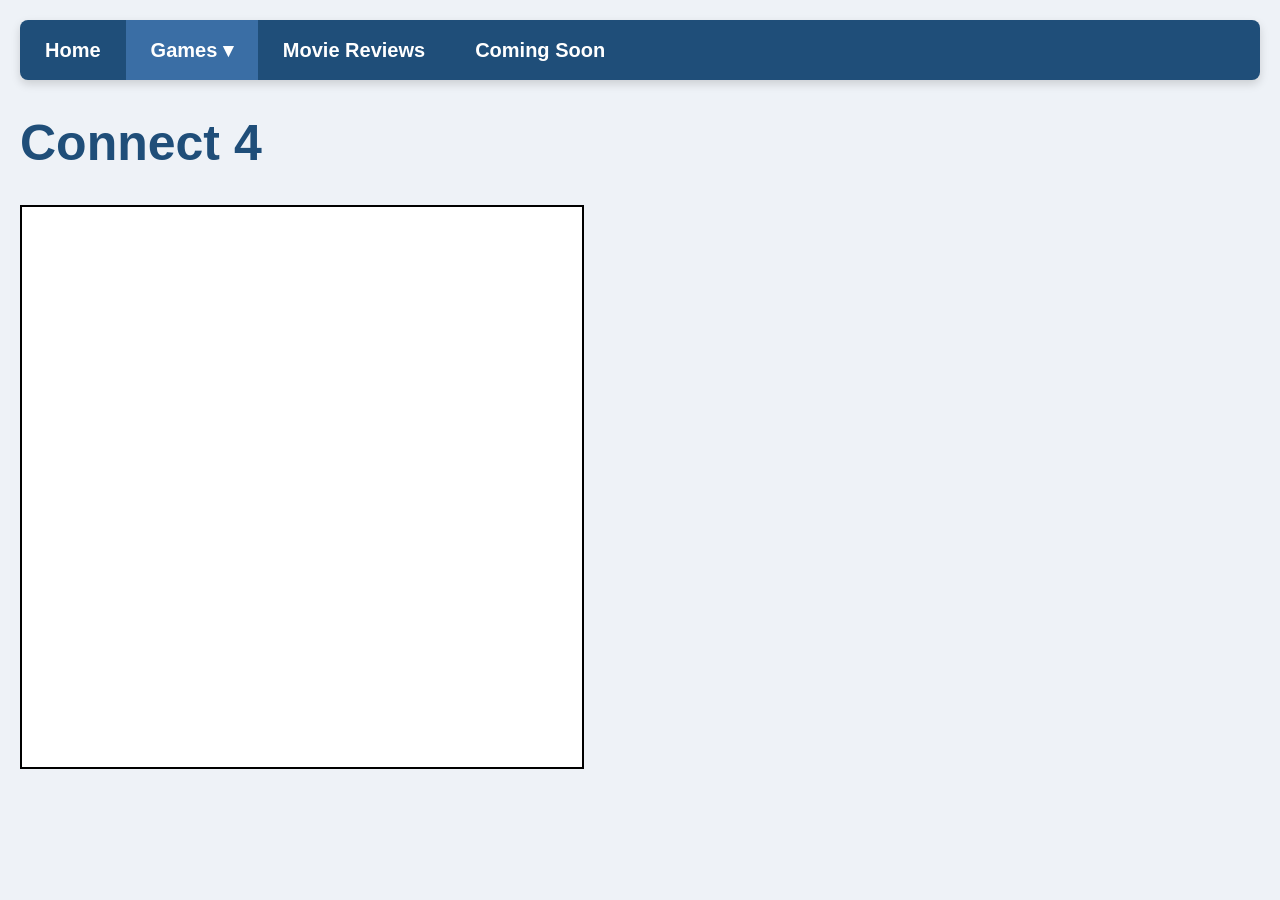
<file: connect4.html>
<html>
    <head>
        <meta charset="UTF-8">
        <meta name="viewport" content="width=device-width, initial-scale=1.0">
        <title>Connect 4</title>
        <link rel="stylesheet" href="static/css/my.css">
    </head>
    <body>
        <nav class="navbar">
            <ul class="nav-menu">
                <li class="nav-item"><a href="index.html">Home</a></li>
                <li class="nav-item dropdown">
                    <a href="#" class="dropbtn active">Games ▾</a>
                    <ul class="dropdown-menu">
                        <li><a href="magic8ball.html">Magic 8 Ball</a></li>
                        <li><a href="paperscissorsrock.html" class="active">Paper Scissors Rock</a></li>
                    </ul>
                </li>
                <li class="nav-item"><a href="index.html">Movie Reviews</a></li>
                <li class="nav-item"><a href="#">Coming Soon</a></li>
            </ul>
        </nav>

        <main class="game-page">
            <h1>Connect 4</h1>
            <canvas id="board" width="560" height="560" style="border: 2px solid #000; background: #fff;"></canvas>
        </main>

        <script src="static/js/connect4.js"></script>
    </body>
</html>
</file>
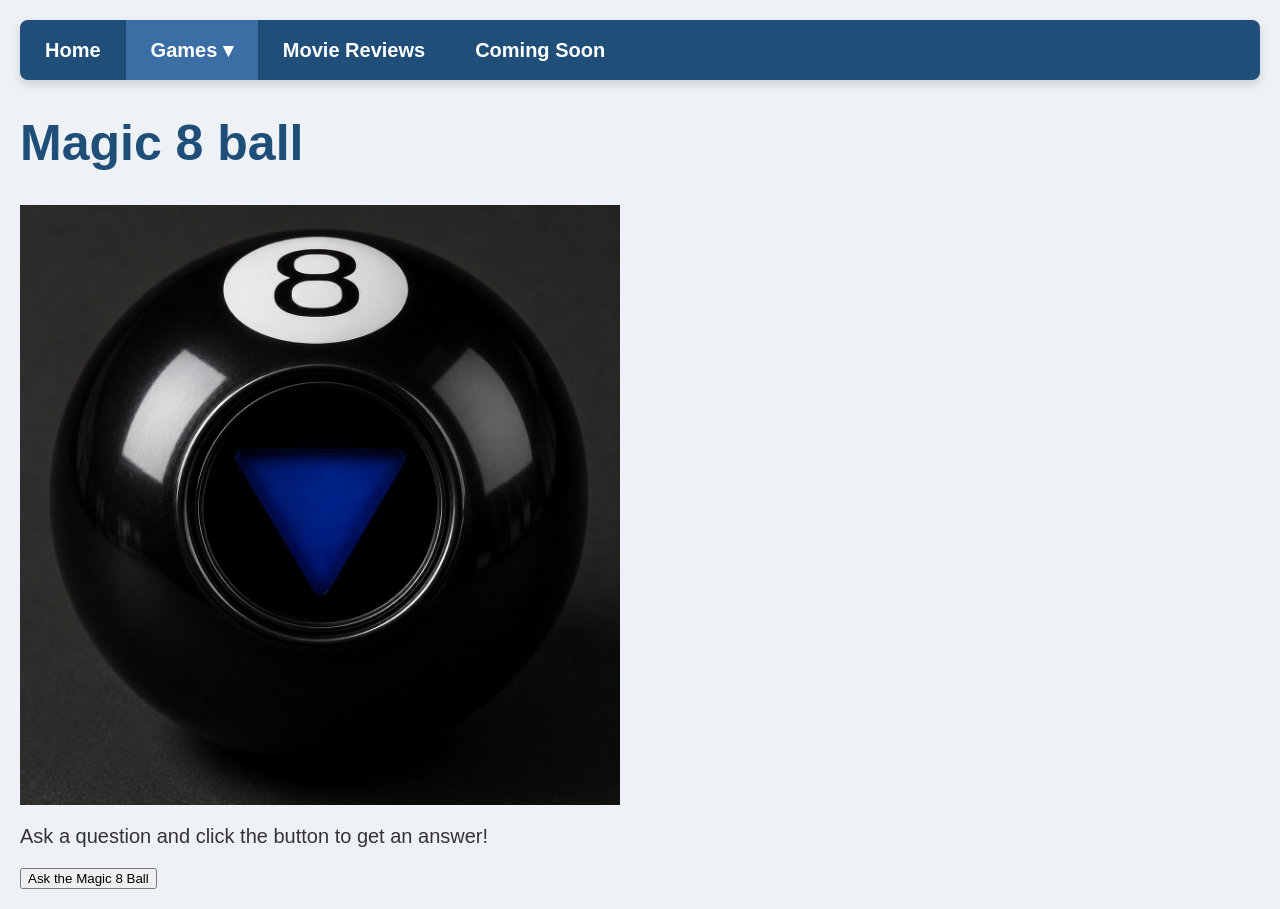
<file: magic8ball.html>
<html>
    <head>
        <meta charset="UTF-8">
        <meta name="viewport" content="width=device-width, initial-scale=1.0">
        <title>Magic 8 Ball</title>
        <link rel="stylesheet" href="static/css/my.css">
        <link rel="stylesheet" href="static/css/magic.css">
    </head>
    <body>
        <nav class="navbar">
            <ul class="nav-menu">
                <li class="nav-item"><a href="index.html">Home</a></li>
                <li class="nav-item dropdown">
                    <a href="#" class="dropbtn active">Games ▾</a>
                    <ul class="dropdown-menu">
                        <li><a href="magic8ball.html" class="active">Magic 8 Ball</a></li>
                        <li><a href="paperscissorsrock.html">Paper Scissors Rock</a></li>
                        <li><a href="connect4.html">Connect 4</a></li>
                    </ul>
                </li>
                <li class="nav-item"><a href="index.html">Movie Reviews</a></li>
                <li class="nav-item"><a href="#">Coming Soon</a></li>
            </ul>
        </nav>

        <h1>Magic 8 ball</h1>
        <div id="ball-container">
            <img id="ballimage" src="static/images/magicball.png" alt="Magic 8 ball" width="600" height="600">
            <div id="answerbox"></div>
        </div>
        <p>Ask a question and click the button to get an answer!</p>
        <input id="clickme" type="button" value="Ask the Magic 8 Ball">
    </body>
    <script src="static/js/magic.js"></script>
</html>
</file>
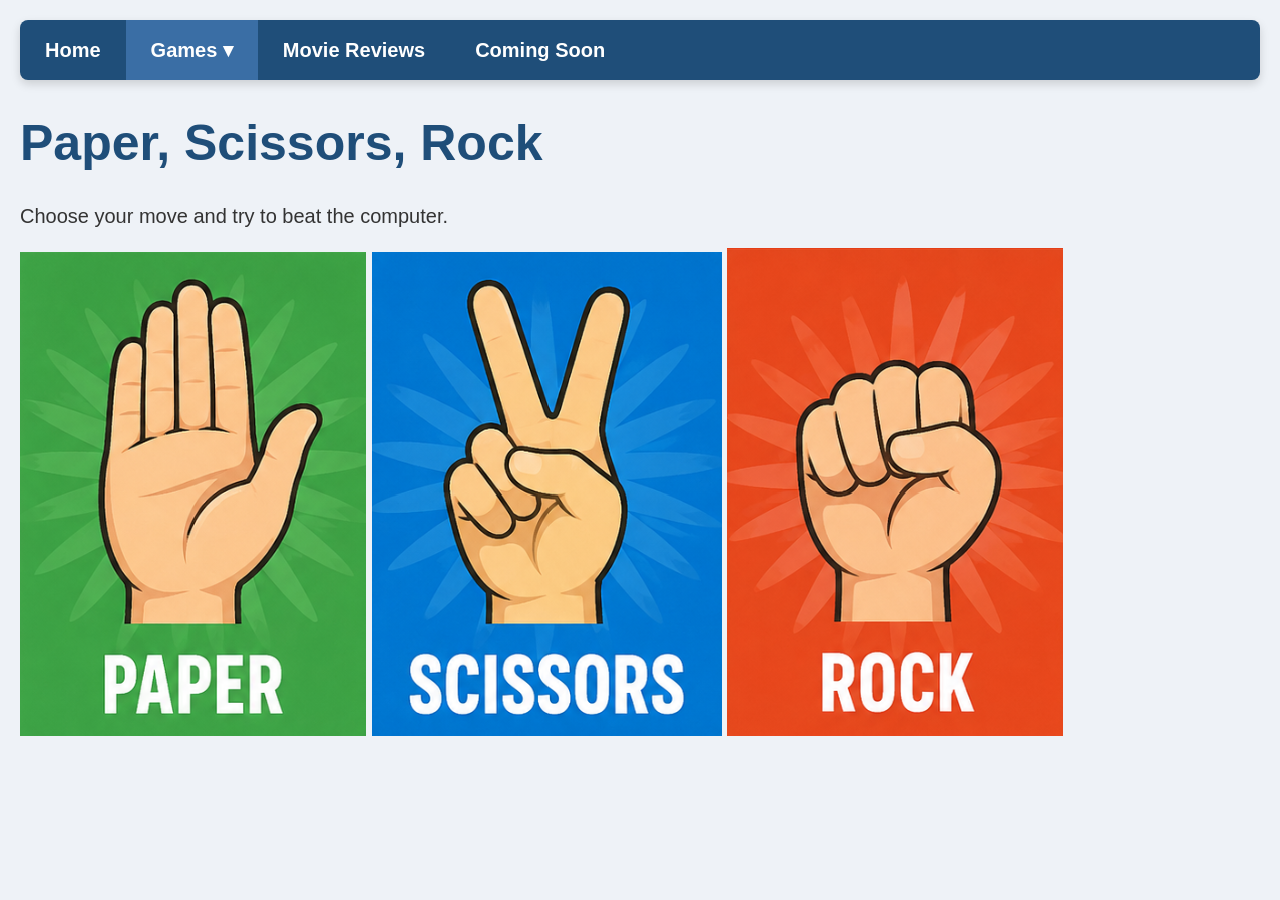
<file: paperscissorsrock.html>
<html>
    <head>
        <meta charset="UTF-8">
        <meta name="viewport" content="width=device-width, initial-scale=1.0">
        <title>Paper Scissors Rock</title>
        <link rel="stylesheet" href="static/css/my.css">
        <script src="static/js/paperscissorrock.js"></script>
    </head>
    <body>
        <nav class="navbar">
            <ul class="nav-menu">
                <li class="nav-item"><a href="index.html">Home</a></li>
                <li class="nav-item dropdown">
                    <a href="#" class="dropbtn active">Games ▾</a>
                    <ul class="dropdown-menu">
                        <li><a href="magic8ball.html">Magic 8 Ball</a></li>
                        <li><a href="paperscissorsrock.html" class="active">Paper Scissors Rock</a></li>
                        <li><a href="connect4.html">Connect 4</a></li>
                    </ul>
                </li>
                <li class="nav-item"><a href="index.html">Movie Reviews</a></li>
                <li class="nav-item"><a href="#">Coming Soon</a></li>
            </ul>
        </nav>

        <main class="game-page">
            <h1>Paper, Scissors, Rock</h1>
            <p>Choose your move and try to beat the computer.</p>
            
            <img src="static/images/paper.png" alt="Paper" class="game-choice" id="paper">

            <img src="static/images/scissors.png" alt="Scissors" class="game-choice" id="scissors">

            <img src="static/images/rock.png" alt="Rock" class="game-choice" id="rock">



        </main>
    </body>
</html>
</file>
<file: static/css/my.css>
body {
    font-family: 'Segoe UI', Tahoma, Geneva, Verdana, sans-serif;
    font-size: 20px;
    background: #eef2f7;
    color: #333;
    margin: 0;
    padding: 20px;
}

/* Navigation Bar */
.navbar {
    background: #1f4e79;
    border-radius: 8px;
    margin-bottom: 25px;
    box-shadow: 0 4px 10px rgba(0, 0, 0, 0.15);
}

.nav-menu {
    list-style: none;
    margin: 0;
    padding: 0;
    display: flex;
    align-items: center;
}

.nav-item {
    position: relative;
    margin: 0;
}

.nav-item a,
.dropbtn {
    display: block;
    color: white;
    text-decoration: none;
    padding: 18px 25px;
    font-weight: bold;
    transition: background-color 0.3s;
}

.nav-item a:hover,
.dropbtn:hover,
.nav-item a.active,
.dropbtn.active {
    background-color: #3a6ea5;
}

.dropdown-menu {
    position: absolute;
    top: 100%;
    left: 0;
    min-width: 210px;
    background: #163b5c;
    list-style: none;
    margin: 0;
    padding: 0;
    display: none;
    border-radius: 0 0 8px 8px;
    box-shadow: 0 8px 16px rgba(0,0,0,0.2);
    z-index: 1000;
}

.dropdown:hover .dropdown-menu,
.dropdown:focus-within .dropdown-menu {
    display: block;
}

.dropdown-menu li a {
    padding: 14px 20px;
    background: #163b5c;
}

.dropdown-menu li a:hover {
    background: #1f4e79;
}

h1 {
    color: #1f4e79;
    font-size: 50px;
}

h2 {
    color: #3a6ea5;
}

.review {
    font-style: italic;
}

.highlight {
    background: #fff3bf;
    padding: 5px;
    border-radius: 5px;
}

.main {
    float: left;
    width: 60%;
    background: white;
    padding: 20px;
    margin-right: 2%;      /* More space between columns */
    border-radius: 10px;
    box-shadow: 0 2px 8px rgba(0,0,0,.15);
    box-sizing: border-box;
}

.right {
    float: left;
    width: 36%;
    background: #dceefc;
    padding: 20px;
    border-radius: 10px;
    box-shadow: 0 2px 8px rgba(0,0,0,.15);
    box-sizing: border-box;
}

.myimage,
.right img {
    width: 100%;
    height: auto;
    border-radius: 8px;
}

.right iframe {
    width: 100%;
    height: 315px;
    border: 0;
    margin-top: 20px;
}

body::after {
    content: "";
    display: block;
    clear: both;
}

@media (max-width: 800px) {
    .main,
    .right {
        float: none;
        width: 100%;
        margin: 0 0 20px 0;
    }
}

.rollover-wrap {
    position: relative;
    display: inline-block;
}

.rollover {
    display: none;
    background: rgb(218, 218, 151);
    color: #1f4e79;
    border: 1px solid black;
    border-radius: 6px;
    padding: 6px 10px;
    z-index: 1000;
    position: absolute;
    bottom: calc(100% + 8px);
    left: calc(50% + 100px);
    transform: translateX(-50%);
    white-space: nowrap;
}
</file>
<file: static/css/magic.css>
﻿#ball-container {
    position: relative;
    width: 600px;
    margin-bottom: 1rem;
}

#ballimage {
    display: block;
    width: 100%;
    height: auto;
}

#answerbox {
    position: absolute;
    top: 50%;
    left: 50%;
    transform: translate(-50%, 0);
    width: 100%;
    text-align: center;
    font-size: 30px;
    color: red;
    background: none;
    pointer-events: none;
    z-index: 1;
}
</file>
